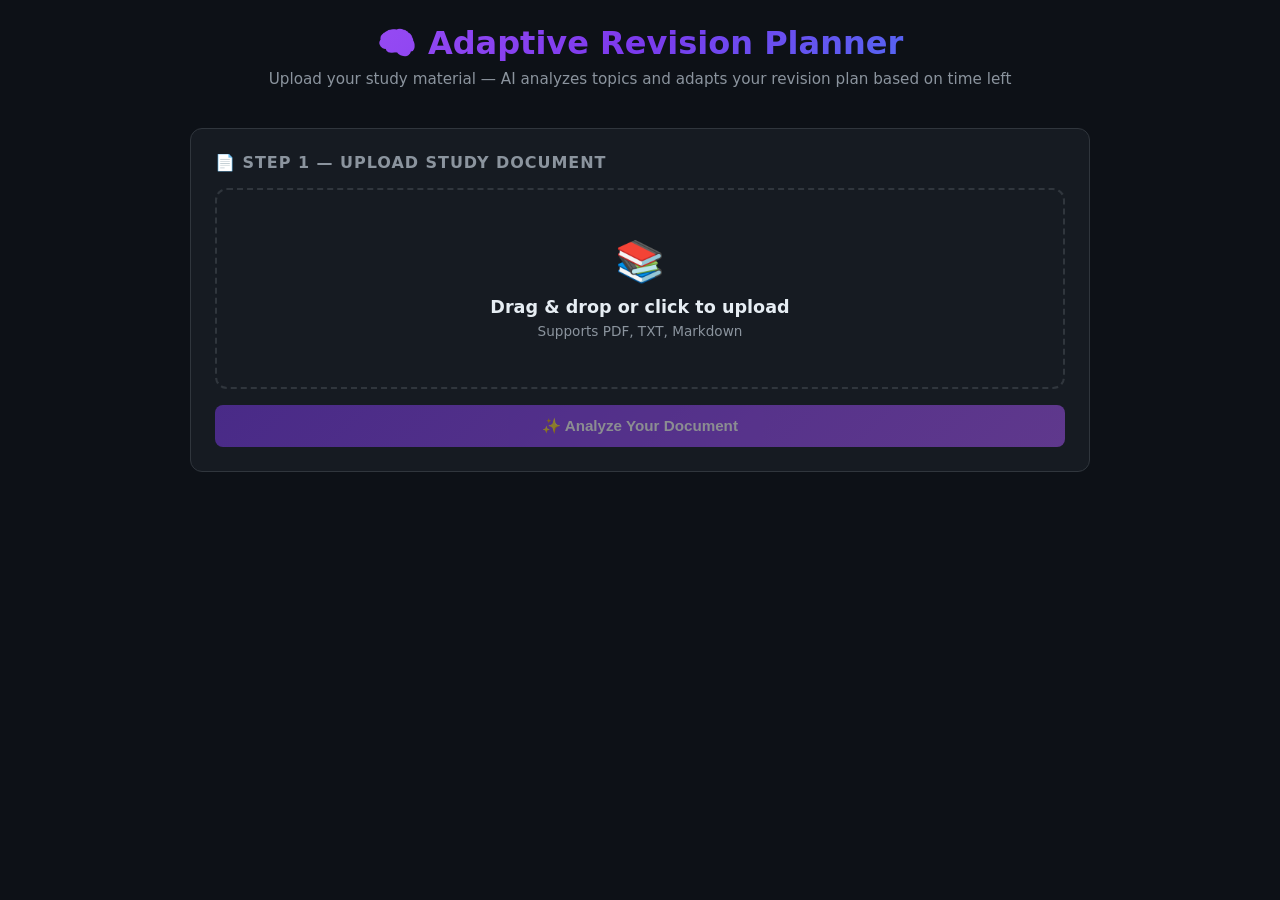
<file: backend/templates/revision_planner.html>
<!DOCTYPE html>
<html lang="en">
<head>
  <meta charset="UTF-8" />
  <meta name="viewport" content="width=device-width, initial-scale=1.0"/>
  <title>Adaptive Revision Planner</title>
  <style>
    /* ── Reset & Base ── */
    *, *::before, *::after { box-sizing: border-box; margin: 0; padding: 0; }

    :root {
      --bg: #0d1117;
      --surface: #161b22;
      --surface2: #21262d;
      --border: #30363d;
      --accent: #7c3aed;
      --accent2: #a855f7;
      --high: #ef4444;
      --medium: #f59e0b;
      --low: #10b981;
      --text: #e6edf3;
      --muted: #8b949e;
      --radius: 12px;
    }

    body {
      font-family: 'Segoe UI', system-ui, sans-serif;
      background: var(--bg);
      color: var(--text);
      min-height: 100vh;
      padding: 24px 16px;
    }

    /* ── Header ── */
    .header {
      text-align: center;
      margin-bottom: 40px;
    }
    .header h1 {
      font-size: 2rem;
      font-weight: 700;
      background: linear-gradient(135deg, #a855f7, #7c3aed, #3b82f6);
      -webkit-background-clip: text;
      -webkit-text-fill-color: transparent;
      background-clip: text;
      margin-bottom: 8px;
    }
    .header p {
      color: var(--muted);
      font-size: 0.95rem;
    }

    /* ── Main Layout ── */
    .container { max-width: 900px; margin: 0 auto; }

    /* ── Card ── */
    .card {
      background: var(--surface);
      border: 1px solid var(--border);
      border-radius: var(--radius);
      padding: 24px;
      margin-bottom: 24px;
    }
    .card-title {
      font-size: 1rem;
      font-weight: 600;
      color: var(--muted);
      text-transform: uppercase;
      letter-spacing: 0.06em;
      margin-bottom: 16px;
      display: flex;
      align-items: center;
      gap: 8px;
    }

    /* ── Upload Zone ── */
    .upload-zone {
      border: 2px dashed var(--border);
      border-radius: var(--radius);
      padding: 48px 24px;
      text-align: center;
      cursor: pointer;
      transition: all 0.2s;
      position: relative;
    }
    .upload-zone:hover, .upload-zone.drag-over {
      border-color: var(--accent2);
      background: rgba(124, 58, 237, 0.05);
    }
    .upload-zone input[type="file"] {
      position: absolute; inset: 0; opacity: 0; cursor: pointer; width: 100%; height: 100%;
    }
    .upload-icon { font-size: 2.5rem; margin-bottom: 12px; }
    .upload-zone h3 { font-size: 1.1rem; margin-bottom: 6px; }
    .upload-zone p { color: var(--muted); font-size: 0.85rem; }
    .file-selected {
      display: none;
      align-items: center;
      gap: 12px;
      background: rgba(124, 58, 237, 0.1);
      border: 1px solid var(--accent);
      border-radius: 8px;
      padding: 12px 16px;
      margin-top: 16px;
    }
    .file-selected.show { display: flex; }
    .file-name { font-weight: 600; font-size: 0.9rem; }
    .file-size { color: var(--muted); font-size: 0.8rem; }

    /* ── Button ── */
    .btn {
      display: inline-flex;
      align-items: center;
      gap: 8px;
      padding: 12px 24px;
      border-radius: 8px;
      font-size: 0.95rem;
      font-weight: 600;
      border: none;
      cursor: pointer;
      transition: all 0.2s;
    }
    .btn-primary {
      background: linear-gradient(135deg, var(--accent), var(--accent2));
      color: white;
      width: 100%;
      justify-content: center;
      margin-top: 16px;
    }
    .btn-primary:hover { opacity: 0.9; transform: translateY(-1px); }
    .btn-primary:disabled { opacity: 0.5; cursor: not-allowed; transform: none; }

    /* ── Loader ── */
    .loader {
      display: none;
      flex-direction: column;
      align-items: center;
      gap: 16px;
      padding: 40px;
      text-align: center;
    }
    .loader.show { display: flex; }
    .spinner {
      width: 48px; height: 48px;
      border: 3px solid var(--border);
      border-top-color: var(--accent2);
      border-radius: 50%;
      animation: spin 0.8s linear infinite;
    }
    @keyframes spin { to { transform: rotate(360deg); } }
    .loader-text { color: var(--muted); font-size: 0.9rem; }

    /* ── Days Slider ── */
    .slider-section { display: none; }
    .slider-section.show { display: block; }

    .days-display {
      display: flex;
      align-items: center;
      justify-content: space-between;
      margin-bottom: 20px;
    }
    .days-number {
      font-size: 3rem;
      font-weight: 800;
      background: linear-gradient(135deg, var(--accent2), #3b82f6);
      -webkit-background-clip: text;
      -webkit-text-fill-color: transparent;
      background-clip: text;
      line-height: 1;
    }
    .days-label { color: var(--muted); font-size: 0.85rem; margin-top: 4px; }
    .mode-badge {
      padding: 6px 14px;
      border-radius: 20px;
      font-size: 0.8rem;
      font-weight: 700;
      letter-spacing: 0.05em;
    }
    .mode-full { background: rgba(16, 185, 129, 0.15); color: #10b981; border: 1px solid rgba(16, 185, 129, 0.3); }
    .mode-focused { background: rgba(59, 130, 246, 0.15); color: #3b82f6; border: 1px solid rgba(59, 130, 246, 0.3); }
    .mode-priority { background: rgba(245, 158, 11, 0.15); color: #f59e0b; border: 1px solid rgba(245, 158, 11, 0.3); }
    .mode-crisis { background: rgba(239, 68, 68, 0.15); color: #ef4444; border: 1px solid rgba(239, 68, 68, 0.3); }

    input[type="range"] {
      -webkit-appearance: none;
      width: 100%;
      height: 6px;
      border-radius: 3px;
      background: var(--surface2);
      outline: none;
      margin: 8px 0;
    }
    input[type="range"]::-webkit-slider-thumb {
      -webkit-appearance: none;
      width: 22px; height: 22px;
      border-radius: 50%;
      background: var(--accent2);
      cursor: pointer;
      box-shadow: 0 0 0 4px rgba(168, 85, 247, 0.2);
      transition: box-shadow 0.2s;
    }
    input[type="range"]::-webkit-slider-thumb:hover {
      box-shadow: 0 0 0 6px rgba(168, 85, 247, 0.3);
    }
    .slider-labels {
      display: flex;
      justify-content: space-between;
      color: var(--muted);
      font-size: 0.75rem;
      margin-top: 4px;
    }

    /* ── Advice Banner ── */
    .advice-banner {
      background: rgba(124, 58, 237, 0.08);
      border: 1px solid rgba(124, 58, 237, 0.25);
      border-radius: 8px;
      padding: 12px 16px;
      font-size: 0.88rem;
      color: #c4b5fd;
      margin-top: 16px;
      display: flex;
      gap: 10px;
      align-items: flex-start;
    }

    /* ── Stats Bar ── */
    .stats-bar {
      display: flex;
      gap: 16px;
      margin-bottom: 20px;
      flex-wrap: wrap;
    }
    .stat-item {
      background: var(--surface2);
      border: 1px solid var(--border);
      border-radius: 8px;
      padding: 10px 16px;
      flex: 1;
      min-width: 100px;
      text-align: center;
    }
    .stat-value { font-size: 1.4rem; font-weight: 700; }
    .stat-label { font-size: 0.72rem; color: var(--muted); margin-top: 2px; }
    .stat-high { color: var(--high); }
    .stat-medium { color: var(--medium); }
    .stat-low { color: var(--low); }
    .stat-total { color: var(--accent2); }

    /* ── Topic Cards ── */
    .topics-grid { display: flex; flex-direction: column; gap: 14px; }

    .topic-card {
      background: var(--surface2);
      border: 1px solid var(--border);
      border-radius: var(--radius);
      padding: 18px 20px;
      border-left: 4px solid transparent;
      transition: transform 0.15s, border-color 0.15s;
      animation: fadeInUp 0.3s ease both;
    }
    .topic-card:hover { transform: translateX(4px); }
    .topic-card.high { border-left-color: var(--high); }
    .topic-card.medium { border-left-color: var(--medium); }
    .topic-card.low { border-left-color: var(--low); }

    @keyframes fadeInUp {
      from { opacity: 0; transform: translateY(10px); }
      to   { opacity: 1; transform: translateY(0); }
    }

    .topic-header {
      display: flex;
      align-items: flex-start;
      justify-content: space-between;
      gap: 12px;
      margin-bottom: 10px;
    }
    .topic-name { font-size: 1rem; font-weight: 700; flex: 1; }
    .topic-badges { display: flex; gap: 6px; align-items: center; flex-shrink: 0; }

    .priority-badge {
      padding: 3px 10px;
      border-radius: 12px;
      font-size: 0.72rem;
      font-weight: 700;
      letter-spacing: 0.05em;
    }
    .priority-high { background: rgba(239,68,68,0.15); color: var(--high); }
    .priority-medium { background: rgba(245,158,11,0.15); color: var(--medium); }
    .priority-low { background: rgba(16,185,129,0.15); color: var(--low); }

    .score-badge {
      background: var(--surface);
      border: 1px solid var(--border);
      border-radius: 8px;
      padding: 2px 8px;
      font-size: 0.78rem;
      font-weight: 600;
      color: var(--accent2);
    }

    .topic-explanation {
      font-size: 0.875rem;
      color: var(--muted);
      line-height: 1.6;
      margin-bottom: 10px;
    }

    .key-points { margin-bottom: 10px; }
    .key-points-title {
      font-size: 0.75rem;
      font-weight: 600;
      text-transform: uppercase;
      letter-spacing: 0.08em;
      color: var(--muted);
      margin-bottom: 6px;
    }
    .key-points ul {
      list-style: none;
      display: flex;
      flex-direction: column;
      gap: 4px;
    }
    .key-points ul li {
      font-size: 0.82rem;
      color: #c9d1d9;
      display: flex;
      gap: 8px;
      align-items: flex-start;
    }
    .key-points ul li::before {
      content: "›";
      color: var(--accent2);
      font-weight: 700;
      flex-shrink: 0;
    }

    .topic-footer {
      display: flex;
      gap: 12px;
      flex-wrap: wrap;
      margin-top: 10px;
      padding-top: 10px;
      border-top: 1px solid var(--border);
    }
    .topic-meta {
      font-size: 0.78rem;
      color: var(--muted);
      display: flex;
      align-items: center;
      gap: 4px;
    }

    /* ── Empty State ── */
    .empty-state {
      text-align: center;
      padding: 60px 20px;
      color: var(--muted);
    }
    .empty-icon { font-size: 3rem; margin-bottom: 16px; }

    /* ── Error Banner ── */
    .error-banner {
      background: rgba(239, 68, 68, 0.1);
      border: 1px solid rgba(239, 68, 68, 0.3);
      border-radius: 8px;
      padding: 12px 16px;
      color: #fca5a5;
      font-size: 0.88rem;
      display: none;
      margin-top: 12px;
    }
    .error-banner.show { display: block; }

    /* ── Progress Bar ── */
    .score-bar-wrap { margin-top: 6px; }
    .score-bar {
      height: 4px;
      border-radius: 2px;
      background: var(--border);
      overflow: hidden;
    }
    .score-bar-fill {
      height: 100%;
      border-radius: 2px;
      transition: width 0.5s ease;
    }

    /* Responsive */
    @media (max-width: 600px) {
      .header h1 { font-size: 1.5rem; }
      .days-number { font-size: 2.2rem; }
      .stats-bar { gap: 8px; }
    }
  </style>
</head>
<body>

<div class="container">

  <!-- Header -->
  <div class="header">
    <h1>🧠 Adaptive Revision Planner</h1>
    <p>Upload your study material — AI analyzes topics and adapts your revision plan based on time left</p>
  </div>

  <!-- Step 1: Upload -->
  <div class="card">
    <div class="card-title">📄 Step 1 — Upload Study Document</div>

    <div class="upload-zone" id="uploadZone">
      <input type="file" id="fileInput" accept=".pdf,.txt,.md" />
      <div class="upload-icon">📚</div>
      <h3>Drag & drop or click to upload</h3>
      <p>Supports PDF, TXT, Markdown</p>
    </div>

    <div class="file-selected" id="fileSelected">
      <span style="font-size:1.4rem">📄</span>
      <div>
        <div class="file-name" id="fileName"></div>
        <div class="file-size" id="fileSize"></div>
      </div>
    </div>

    <div class="error-banner" id="errorBanner"></div>

    <button class="btn btn-primary" id="analyzeBtn" disabled onclick="analyzeDocument()">
      ✨ Analyze Your Document
    </button>
  </div>

  <!-- Loader -->
  <div class="loader" id="loader">
    <div class="spinner"></div>
    <div>
      <div style="font-weight:600;margin-bottom:4px">Analyzing document with Gemini AI...</div>
      <div class="loader-text">Extracting topics, scoring importance, building your plan</div>
    </div>
  </div>

  <!-- Step 2: Days Slider -->
  <div class="card slider-section" id="sliderSection">
    <div class="card-title">📅 Step 2 — How many days until your exam?</div>

    <div class="days-display">
      <div>
        <div class="days-number" id="daysNumber">15</div>
        <div class="days-label">days remaining</div>
      </div>
      <div class="mode-badge" id="modeBadge">Focused Study Mode</div>
    </div>

    <input type="range" id="daysSlider" min="1" max="30" value="15" oninput="onSliderChange(this.value)" />
    <div class="slider-labels">
      <span>1 day (Crisis)</span>
      <span>7 days</span>
      <span>15 days</span>
      <span>30 days (Full)</span>
    </div>

    <div class="advice-banner" id="adviceBanner">
      💡 <span id="adviceText">Focus on High and Medium priority topics.</span>
    </div>
  </div>

  <!-- Results -->
  <div class="card slider-section" id="resultsSection">
    <div class="card-title">📊 Your Personalized Revision Plan</div>

    <!-- Stats -->
    <div class="stats-bar" id="statsBar">
      <div class="stat-item">
        <div class="stat-value stat-total" id="statShown">-</div>
        <div class="stat-label">Topics Shown</div>
      </div>
      <div class="stat-item">
        <div class="stat-value stat-high" id="statHigh">-</div>
        <div class="stat-label">High Priority</div>
      </div>
      <div class="stat-item">
        <div class="stat-value stat-medium" id="statMedium">-</div>
        <div class="stat-label">Medium Priority</div>
      </div>
      <div class="stat-item">
        <div class="stat-value stat-low" id="statLow">-</div>
        <div class="stat-label">Low Priority</div>
      </div>
    </div>

    <!-- Topics -->
    <div class="topics-grid" id="topicsGrid">
      <div class="empty-state">
        <div class="empty-icon">🔍</div>
        <p>Upload a document to see your revision plan</p>
      </div>
    </div>
  </div>

</div>

<script>
  // ── State ──────────────────────────────────────────────────────────────────
  let allTopics = [];
  let currentDays = 15;
  const API = '/api'; // Change if running on different port

  // ── File Input ──────────────────────────────────────────────────────────────
  const fileInput = document.getElementById('fileInput');
  const uploadZone = document.getElementById('uploadZone');

  fileInput.addEventListener('change', (e) => {
    const file = e.target.files[0];
    if (file) handleFileSelect(file);
  });

  uploadZone.addEventListener('dragover', (e) => {
    e.preventDefault();
    uploadZone.classList.add('drag-over');
  });
  uploadZone.addEventListener('dragleave', () => uploadZone.classList.remove('drag-over'));
  uploadZone.addEventListener('drop', (e) => {
    e.preventDefault();
    uploadZone.classList.remove('drag-over');
    const file = e.dataTransfer.files[0];
    if (file) { fileInput.files = e.dataTransfer.files; handleFileSelect(file); }
  });

  function handleFileSelect(file) {
    const allowed = ['application/pdf', 'text/plain', 'text/markdown'];
    const ext = file.name.split('.').pop().toLowerCase();
    if (!['pdf', 'txt', 'md'].includes(ext)) {
      showError('Please upload a PDF, TXT, or Markdown file.');
      return;
    }
    hideError();
    document.getElementById('fileName').textContent = file.name;
    document.getElementById('fileSize').textContent = formatSize(file.size);
    document.getElementById('fileSelected').classList.add('show');
    document.getElementById('analyzeBtn').disabled = false;
  }

  function formatSize(bytes) {
    if (bytes < 1024) return bytes + ' B';
    if (bytes < 1024 * 1024) return (bytes / 1024).toFixed(1) + ' KB';
    return (bytes / (1024 * 1024)).toFixed(1) + ' MB';
  }

  // ── Analyze Document ────────────────────────────────────────────────────────
  async function analyzeDocument() {
    const file = fileInput.files[0];
    if (!file) return;

    const token = localStorage.getItem('access_token') || sessionStorage.getItem('access_token') || localStorage.getItem('token') || sessionStorage.getItem('token') || '';

    // Show loader
    document.getElementById('loader').classList.add('show');
    document.getElementById('analyzeBtn').disabled = true;
    hideError();

    const formData = new FormData();
    formData.append('file', file);

    try {
      const res = await fetch(`${API}/revision/analyze`, {
        method: 'POST',
        headers: token ? { 'Authorization': `Bearer ${token}` } : {},
        body: formData
      });

      const data = await res.json();

      if (!res.ok || !data.success) {
        showError(data.error || 'Analysis failed. Please try again.');
        return;
      }

      allTopics = data.topics;
      currentDays = parseInt(document.getElementById('daysSlider').value);

      // Show slider + results sections
      document.getElementById('sliderSection').classList.add('show');
      document.getElementById('resultsSection').classList.add('show');

      // Render initial plan
      applyFilter(currentDays);

    } catch (err) {
      showError('Network error: ' + err.message);
    } finally {
      document.getElementById('loader').classList.remove('show');
      document.getElementById('analyzeBtn').disabled = false;
    }
  }

  // ── Slider Change ───────────────────────────────────────────────────────────
  let sliderTimeout = null;
  function onSliderChange(val) {
    currentDays = parseInt(val);
    document.getElementById('daysNumber').textContent = currentDays;

    // Debounce filter call
    clearTimeout(sliderTimeout);
    sliderTimeout = setTimeout(() => {
      if (allTopics.length > 0) applyFilter(currentDays);
    }, 200);
  }

  // ── Apply Filter ────────────────────────────────────────────────────────────
  async function applyFilter(days) {
    const token = localStorage.getItem('access_token') || sessionStorage.getItem('access_token') || localStorage.getItem('token') || sessionStorage.getItem('token') || '';

    try {
      const res = await fetch(`${API}/revision/filter`, {
        method: 'POST',
        headers: {
          'Content-Type': 'application/json',
          ...(token ? { 'Authorization': `Bearer ${token}` } : {})
        },
        body: JSON.stringify({ topics: allTopics, days_left: days, total_days: 30 })
      });

      const data = await res.json();
      if (!res.ok) { showError(data.error || 'Filter failed'); return; }

      renderResults(data);
    } catch (err) {
      // Fallback: client-side filter if API unreachable
      renderResults(clientSideFilter(allTopics, days));
    }
  }

  // ── Client-Side Fallback Filter ─────────────────────────────────────────────
  function clientSideFilter(topics, days) {
    const sorted = [...topics].sort((a, b) => b.importance_score - a.importance_score);
    let filtered, mode, advice;

    if (days >= 20) {
      filtered = sorted;
      mode = "Full Study Mode";
      advice = "You have plenty of time! Cover all topics thoroughly and do practice questions.";
    } else if (days >= 10) {
      filtered = sorted.filter(t => t.priority === 'High' || t.priority === 'Medium');
      mode = "Focused Study Mode";
      advice = "Focus on High and Medium priority topics. Skip Low priority unless time allows.";
    } else if (days >= 4) {
      const high = sorted.filter(t => t.priority === 'High');
      const med = sorted.filter(t => t.priority === 'Medium').slice(0, 2);
      filtered = [...high, ...med];
      mode = "Priority Mode";
      advice = "Concentrate on High priority topics only. Skim top Medium topics if possible.";
    } else {
      filtered = sorted.filter(t => t.priority === 'High').slice(0, 5) || sorted.slice(0, 3);
      mode = "Crisis Mode 🚨";
      advice = "Only the most critical topics! Focus on memorizing key points. Do NOT attempt new topics.";
    }

    return { topics: filtered, mode, advice, days_left: days, topics_shown: filtered.length, topics_total: topics.length };
  }

  // ── Render Results ──────────────────────────────────────────────────────────
  function renderResults(data) {
    const { topics, mode, advice, topics_shown, topics_total } = data;

    // Update mode badge
    const badge = document.getElementById('modeBadge');
    badge.textContent = mode;
    badge.className = 'mode-badge ' + getModeClass(mode);

    // Update advice
    document.getElementById('adviceText').textContent = advice;

    // Update stats
    document.getElementById('statShown').textContent = topics_shown;
    document.getElementById('statHigh').textContent = topics.filter(t => t.priority === 'High').length;
    document.getElementById('statMedium').textContent = topics.filter(t => t.priority === 'Medium').length;
    document.getElementById('statLow').textContent = topics.filter(t => t.priority === 'Low').length;

    // Render topic cards
    const grid = document.getElementById('topicsGrid');
    if (!topics || topics.length === 0) {
      grid.innerHTML = `<div class="empty-state"><div class="empty-icon">😅</div><p>No topics to show for this filter.</p></div>`;
      return;
    }

    grid.innerHTML = topics.map((t, i) => topicCard(t, i)).join('');
  }

  function topicCard(t, index) {
    const priorityClass = (t.priority || 'low').toLowerCase();
    const scoreWidth = (t.importance_score / 10) * 100;
    const scoreColor = t.priority === 'High' ? '#ef4444' : t.priority === 'Medium' ? '#f59e0b' : '#10b981';
    const keyPoints = (t.key_points || []).map(p => `<li>${p}</li>`).join('');
    const context = t.days_context || '';
    const hours = t.estimated_hours ? `⏱ ~${t.estimated_hours}h` : '';

    return `
    <div class="topic-card ${priorityClass}" style="animation-delay:${index * 0.05}s">
      <div class="topic-header">
        <div class="topic-name">${t.topic || 'Unknown Topic'}</div>
        <div class="topic-badges">
          <span class="priority-badge priority-${priorityClass}">${t.priority || 'Low'}</span>
          <span class="score-badge">⭐ ${t.importance_score}/10</span>
        </div>
      </div>

      <div class="score-bar-wrap">
        <div class="score-bar">
          <div class="score-bar-fill" style="width:${scoreWidth}%;background:${scoreColor}"></div>
        </div>
      </div>

      <p class="topic-explanation" style="margin-top:10px">${t.explanation || ''}</p>

      ${keyPoints ? `
      <div class="key-points">
        <div class="key-points-title">Key Points</div>
        <ul>${keyPoints}</ul>
      </div>` : ''}

      <div class="topic-footer">
        ${hours ? `<span class="topic-meta">⏱ ${t.estimated_hours}h estimated</span>` : ''}
        ${context ? `<span class="topic-meta">💡 ${context}</span>` : ''}
      </div>
    </div>`;
  }

  function getModeClass(mode) {
    if (mode.includes('Full')) return 'mode-full';
    if (mode.includes('Focused')) return 'mode-focused';
    if (mode.includes('Priority')) return 'mode-priority';
    return 'mode-crisis';
  }

  // ── Error Handling ──────────────────────────────────────────────────────────
  function showError(msg) {
    const el = document.getElementById('errorBanner');
    el.textContent = '⚠️ ' + msg;
    el.classList.add('show');
  }
  function hideError() {
    document.getElementById('errorBanner').classList.remove('show');
  }
</script>

</body>
</html>
</file>
